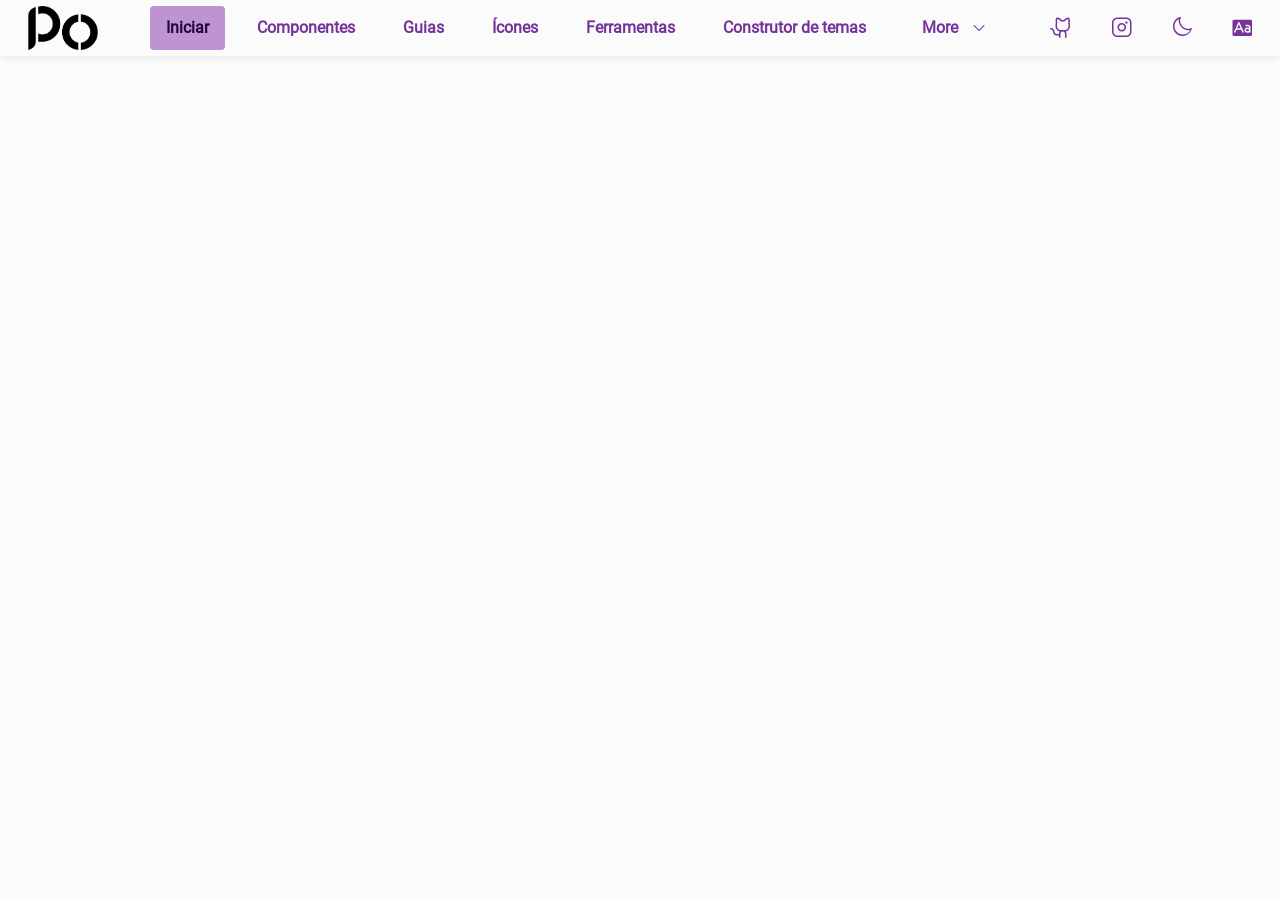
<file: index.html>
<!doctype html>
<html lang="en" data-beasties-container>
  <head>
    <meta charset="utf-8">
    <title>PO UI</title>
    <base href="https://anabye.github.io/scroll-portal/">

    <meta name="viewport" content="width=device-width, initial-scale=1">
    <link rel="icon" type="image/x-icon" href="favicon.ico">
    <link rel="stylesheet" href="https://use.fontawesome.com/releases/v5.3.1/css/all.css" integrity="sha384-mzrmE5qonljUremFsqc01SB46JvROS7bZs3IO2EmfFsd15uHvIt+Y8vEf7N7fWAU" crossorigin="anonymous">

    <!-- Global site tag (gtag.js) - Google Analytics -->
    <script async src="https://www.googletagmanager.com/gtag/js?id=UA-163592264-1"></script>
    <script>
      window.dataLayer = window.dataLayer || [];
      function gtag() {
        dataLayer.push(arguments);
      }
      gtag('js', new Date());

      gtag('config', 'UA-163592264-1');
    </script>

    <!-- HOTJAR -->

    <!-- CSS SPLASH -->
    <style type="text/css">
      body {
        font-family: Arial, Helvetica, sans-serif;
      }
      .home-loading {
        width: 100%;
        height: 100%;
        background-color: #2c3739;
        color: white;
      }
      .home-loading > div {
        text-align: center;
        position: absolute;
        top: 50%;
        left: 50%;
        -webkit-transform: translate(-50%, -50%);
        transform: translate(-50%, -50%);
      }
      .loading .ellipsis-loader {
        -webkit-animation: 1.7s infinite ellipsis-loader;
        animation: 1.7s infinite ellipsis-loader;
        display: inline-block;
        height: 8px;
        overflow: hidden;
        position: relative;
        width: 300px;
      }
      .loading .ellipsis-loader--lighter .ellipsis-loader__dot {
        background: #fff;
      }
      .loading .ellipsis-loader__dot {
        -webkit-animation: 1.7s infinite ellipsis-loader__dot;
        animation: 1.7s infinite ellipsis-loader__dot;
        background: #4a4a4a;
        border-radius: 50%;
        float: left;
        height: 8px;
        position: absolute;
        width: 8px;
      }
      .loading .ellipsis-loader__dot:nth-child(1) {
        -webkit-animation-delay: 0.11333s;
        animation-delay: 0.11333s;
        left: -13px;
      }
      .loading .ellipsis-loader__dot:nth-child(2) {
        -webkit-animation-delay: 0.22667s;
        animation-delay: 0.22667s;
        left: -26px;
      }
      .loading .ellipsis-loader__dot:nth-child(3) {
        -webkit-animation-delay: 0.34s;
        animation-delay: 0.34s;
        left: -39px;
      }
      .loading .ellipsis-loader__dot:nth-child(4) {
        -webkit-animation-delay: 0.45333s;
        animation-delay: 0.45333s;
        left: -52px;
      }
      .loading .ellipsis-loader__dot:nth-child(5) {
        -webkit-animation-delay: 0.56667s;
        animation-delay: 0.56667s;
        left: -65px;
      }
      @-webkit-keyframes ellipsis-loader {
        0%,
        25% {
          -webkit-transform: translateX(0);
          transform: translateX(0);
        }
        100% {
          -webkit-transform: translate(25px);
          transform: translate(25px);
        }
      }
      @keyframes ellipsis-loader {
        0%,
        25% {
          -webkit-transform: translateX(0);
          transform: translateX(0);
        }
        100% {
          -webkit-transform: translate(25px);
          transform: translate(25px);
        }
      }
      @-webkit-keyframes ellipsis-loader__dot {
        0% {
          -webkit-animation-timing-function: cubic-bezier(0.23, 1, 0.32, 1);
          animation-timing-function: cubic-bezier(0.23, 1, 0.32, 1);
          -webkit-transform: translateX(0);
          transform: translateX(0);
        }
        55% {
          -webkit-animation-timing-function: cubic-bezier(0.785, 0.135, 0.15, 0.86);
          animation-timing-function: cubic-bezier(0.785, 0.135, 0.15, 0.86);
          opacity: 1;
          -webkit-transform: translateX(165px);
          transform: translateX(165px);
        }
        100%,
        75% {
          -webkit-transform: translateX(390px);
          transform: translateX(390px);
        }
        90% {
          opacity: 0.2;
        }
      }
      @keyframes ellipsis-loader__dot {
        0% {
          -webkit-animation-timing-function: cubic-bezier(0.23, 1, 0.32, 1);
          animation-timing-function: cubic-bezier(0.23, 1, 0.32, 1);
          -webkit-transform: translateX(0);
          transform: translateX(0);
        }
        55% {
          -webkit-animation-timing-function: cubic-bezier(0.785, 0.135, 0.15, 0.86);
          animation-timing-function: cubic-bezier(0.785, 0.135, 0.15, 0.86);
          opacity: 1;
          -webkit-transform: translateX(165px);
          transform: translateX(165px);
        }
        100%,
        75% {
          -webkit-transform: translateX(390px);
          transform: translateX(390px);
        }
        90% {
          opacity: 0.2;
        }
      }
    </style>

    <script src="./assets/js/highlight.min.js"></script>

    <script>
      hljs.initHighlightingOnLoad();
    </script>
  <style>:root{--gridSystemSmMaxWidth:480px;--gridSystemMdMinWidth:481px;--gridSystemMdMaxWidth:960px;--gridSystemLgMinWidth:961px;--gridSystemLgMaxWidth:1366px;--gridSystemXlMinWidth:1367px;--gridSystemPullMaxWidth:480px;--gidSystemOffsetMaxWidth:480px;--border-radius-none:none;--border-radius-sm:2px;--border-radius-md:4px;--border-radius-lg:8px;--border-radius-pill:400px;--border-width-none:none;--border-width-sm:1px;--border-width-md:2px;--border-width-lg:4px;--border-width-xl:8px;--color-feedback-info-lightest:#e3e9f7;--color-feedback-info-lighter:#b0c1e8;--color-feedback-info-light:#7996d7;--color-feedback-info-base:#23489f;--color-feedback-info-dark:#173782;--color-feedback-info-darker:#0f2557;--color-feedback-info-darkest:#081536;--color-feedback-negative-lightest:#f6e6e5;--color-feedback-negative-lighter:#e3aeab;--color-feedback-negative-light:#d58581;--color-feedback-negative-base:#be3e37;--color-feedback-negative-dark:#9b2d27;--color-feedback-negative-darker:#72211d;--color-feedback-negative-darkest:#4a1512;--color-feedback-positive-lightest:#def7ed;--color-feedback-positive-lighter:#7ecead;--color-feedback-positive-light:#41b483;--color-feedback-positive-base:#107048;--color-feedback-positive-dark:#0f5236;--color-feedback-positive-darker:#083a25;--color-feedback-positive-darkest:#002415;--color-feedback-warning-lightest:#fcf6e3;--color-feedback-warning-lighter:#f7dd97;--color-feedback-warning-light:#f1cd6a;--color-feedback-warning-base:#efba2a;--color-feedback-warning-dark:#d8a20e;--color-feedback-warning-darker:#705200;--color-feedback-warning-darkest:#473400;--color-caption-categorical-01:#004cff;--color-caption-categorical-02:#c25534;--color-caption-categorical-03:#792cc7;--color-caption-categorical-04:#008768;--color-caption-categorical-05:#d62793;--color-caption-categorical-06:#d44317;--color-caption-categorical-07:#4779a8;--color-caption-categorical-08:#ad6207;--color-caption-categorical-overlay-01:#739cfd;--color-caption-categorical-overlay-02:#f6b5a1;--color-caption-categorical-overlay-03:#c6a8e6;--color-caption-categorical-overlay-04:#69cab8;--color-caption-categorical-overlay-05:#f3afd9;--color-caption-categorical-overlay-06:#fca58b;--color-caption-categorical-overlay-07:#99bfe3;--color-caption-categorical-overlay-08:#e8b16e;--shadow-none:0 0 0 var(--color-neutral-light-00);--shadow-sm:0 1px 4px 0 color-mix(in srgb,var(--color-neutral-dark-95) 10%,rgba(0,0,0,0)),0 0 3px 0 color-mix(in srgb,var(--color-neutral-dark-95) 10%,rgba(0,0,0,0));--shadow-md:0 4px 8px 0 color-mix(in srgb,var(--color-neutral-dark-95) 10%,rgba(0,0,0,0)),0 0 3px 0 color-mix(in srgb,var(--color-neutral-dark-95) 10%,rgba(0,0,0,0));--shadow-lg:0 6px 12px 0 color-mix(in srgb,var(--color-neutral-dark-95) 10%,rgba(0,0,0,0)),0 0 3px 0 color-mix(in srgb,var(--color-neutral-dark-95) 10%,rgba(0,0,0,0));--shadow-xl:0 16px 24px 0 color-mix(in srgb,var(--color-neutral-dark-95) 10%,rgba(0,0,0,0)),0 0 3px 0 color-mix(in srgb,var(--color-neutral-dark-95) 10%,rgba(0,0,0,0));--spacing-xs:.5rem;--spacing-sm:1rem;--spacing-md:1.5rem;--spacing-lg:2rem;--spacing-xl:2.5rem;--spacing-2xl:3rem;--spacing-3xl:3.5rem;--spacing-4xl:4rem;--spacing-squish-2xs:2px 4px;--spacing-squish-xs:4px 8px;--spacing-squish-sm:6px 12px;--spacing-squish-md:8px 16px;--spacing-squish-lg:12px 24px;--spacing-squish-xl:16px 24px;--spacing-squish-2xl:24px 40px;--spacing-squish-3xl:32px 48px;--letter-spacing-1:.015em;--letter-spacing-2:.025em;--letter-spacing-3:.05em;--letter-spacing-4:.075em;--letter-spacing-5:.1em;--letter-spacing-auto:auto;--letter-spacing-neg-1:-.015em;--letter-spacing-neg-2:-.025em;--letter-spacing-neg-3:-.05em;--letter-spacing-neg-4:-.075em;--letter-spacing-neg-5:-.1em;--line-height-auto:auto;--line-height-none:100%;--line-height-3xs:110%;--line-height-2xs:120%;--line-height-xs:130%;--line-height-sm:140%;--line-height-md:150%;--line-height-lg:160%;--line-height-xl:170%;--line-height-2xl:180%;--line-height-3xl:190%;--line-height-4xl:200%;--focus-aaa:4px;--focus-aa:2px;--font-size-xs:.75rem;--font-size-sm:.875rem;--font-size-default:1rem;--font-size-md:1.25rem;--font-size-lg:1.5rem;--font-size-xl:2rem;--font-size-2xl:2.5rem;--font-size-3xl:3rem;--font-weight-normal:400;--font-weight-semibold:600;--font-weight-bold:700;--duration-extra-fast:70ms;--duration-fast:.11s;--duration-normal:.15s;--duration-moderate:.24s;--duration-slow:.4s;--duration-extra-slow:.7s;--target-size-aaa:2.75rem;--target-size-aa:2rem;--timing-standart:Cubic-Bezier(.35,0,.1,1);--timing-entering:Cubic-Bezier(.3,0,1,.8);--timing-exiting:Cubic-Bezier(.1,0,0,1);--timing-continuous:Cubic-Bezier(0,0,0,0);--motion-effect-fadein:opacity 0 1,transition-property all,transition-duration var(--duration-fast),transition-timing-function var(--timing-standard);--motion-effect-fadeout:opacity 1 0,transition-property all,transition-duration var(--duration-fast),transition-timing-function var(--timing-standard);--motion-effect-slide:transform translateX(1em),transition-property all,transition-duration var(--duration-normal),transition-timing-function var(--timing-standard);--motion-effect-slide-fade:opacity 0 1,transform translateX(1em),transition-property all,transition-duration var(--duration-fast),transition-timing-function var(--timing-standard);--motion-effect-scale:transform-origin center center,transform scale(.5),transition-property all,transition-duration var(--duration-fast),transition-timing-function var(--timing-standard);--motion-effect-scale-fade:transform-origin start end,transform-origin start end,transition-property all,transition-duration var(--duration-fast),transition-timing-function var(--timing-standard);--motion-effect-scale-fade:transform-origin start end,transform scale(.5,1),transition-property all,transition-duration var(--duration-fast),transition-timing-function var(--timing-standard);--motion-effect-fill:background-size 100% 100%,transition-property all,transition-duration var(--duration-fast),transition-timing-function var(--timing-standard);--motion-effect-color:transition-property all,transition-duration var(--duration-fast),transition-timing-function var(--timing-standard);--motion-effect-expand:opacity 0 1,transform-origin top center,transform scale(.5,1),transition-property all,transition-duration var(--duration-fast),transition-timing-function var(--timing-standard)}:root{--color-wrapper-menu-panel-color-background:var(--color-neutral-light-00);--color-overlay-background-color-overlay:var(--color-secondary-dark-60-alpha-70);--color-hr-border-top:var(--color-neutral-light-10);--outline-width:var(--border-width-lg);--outline-width-focus-visible:var(--border-width-lg)}:root{--color-brand-01-lightest:#f2eaf6;--color-brand-01-lighter:#d9c2e5;--color-brand-01-light:#bd94d1;--color-brand-01-base:#753399;--color-brand-01-dark:#5b1c7d;--color-brand-01-darker:#400e58;--color-brand-01-darkest:#260538;--color-brand-02-base:#b92f72;--color-brand-03-base:#ffd464;--color-neutral-dark-70:#4a5c60;--color-neutral-dark-80:#2c3739;--color-neutral-dark-90:#1d2426;--color-neutral-dark-95:#0b0e0e;--color-neutral-light-10:#eceeee;--color-neutral-light-20:#dadedf;--color-neutral-light-30:#b6bdbf;--color-neutral-light-00:#fff;--color-neutral-light-05:#fbfbfb;--color-neutral-mid-40:#9da7a9;--color-neutral-mid-60:#6e7c7f}:root{--color-action-default:var(--color-brand-01-base);--color-action-hover:var(--color-brand-01-dark);--color-action-pressed:var(--color-brand-01-darker);--color-action-disabled:var(--color-neutral-light-30);--color-action-focus:var(--color-brand-01-darkest);--font-size-default-normal:14px;--font-family-default-bold:var(--font-family-bold)}:root{--categorical-01:var(--color-caption-categorical-01);--categorical-02:var(--color-caption-categorical-02);--categorical-03:var(--color-caption-categorical-03);--categorical-04:var(--color-caption-categorical-04);--categorical-05:var(--color-caption-categorical-05);--categorical-06:var(--color-caption-categorical-06);--categorical-07:var(--color-caption-categorical-07);--categorical-08:var(--color-caption-categorical-08);--categorical-overlay-01:var(--color-caption-categorical-overlay-01);--categorical-overlay-02:var(--color-caption-categorical-overlay-02);--categorical-overlay-03:var(--color-caption-categorical-overlay-03);--categorical-overlay-04:var(--color-caption-categorical-overlay-04);--categorical-overlay-05:var(--color-caption-categorical-overlay-05);--categorical-overlay-06:var(--color-caption-categorical-overlay-06);--categorical-overlay-07:var(--color-caption-categorical-overlay-07);--categorical-overlay-08:var(--color-caption-categorical-overlay-08)}:root{--color-primary-light-95:#fcf6f9;--color-primary-light-80:#f5dbe8;--color-primary-alpha-50:rgba(201,53,125,.5);--color-primary-dark-20:#9d2c67;--color-primary-dark-40:#8b255a;--color-secondary-dark-60-alpha-70:rgba(59,28,74,.7);--color-secondary-dark-60:#3b1c4a;--color-tertiary-light-90:#fffaef;--color-tertiary-dark-5:#f4d069;--color-tertiary-dark-40:#d2b25a;--color-tertiary-dark-60:#ac9249;--color-white-alpha-30:hsla(0,0%,100%,.3);--color-neutral-alpha-45:rgba(74,92,96,.45);--color-black-alpha-10:rgba(0,0,0,.1);--color-black-alpha-15:rgba(0,0,0,.15);--color-black-alpha-30:rgba(0,0,0,.3);--color-black:#000;--color-success-default:#00b28e;--color-warning-default:#ea9b3e;--color-danger-dark-20:#9e3933;--color-transparent:rgba(0,0,0,0);--color-01:#0c9abe;--color-02:#2c85c8;--color-03:#2c43c8;--color-04:#5843c8;--color-05:#ab43c8;--color-06:#ab4391;--color-07:#c64840;--color-08:#ea9b3e;--color-09:#abc249;--color-10:#56b96b;--color-11:#00b28e;--color-12:#06a6a5;--font-family-theme:Roboto;--font-family-theme-bold:Roboto-Bold;--font-family-theme-extra-light:Roboto-Condensed-Light;--font-family-heading:Roboto;--font-family-code:Monospace;--font-weight-extra-light:200;--text-transform-normal:normal;--text-transform-uppercase:uppercase}@font-face{font-family:Roboto;src:url("./media/Roboto-Regular-7OAIQAAR.ttf");font-weight:400;font-style:normal}@font-face{font-family:Roboto-Condensed-Light;src:url("./media/Roboto-Light-7XKLB75K.ttf");font-weight:300;font-style:normal;font-stretch:condensed}@font-face{font-family:Roboto-Bold;src:url("./media/Roboto-Bold-LEYRQPLJ.ttf");font-weight:700;font-style:normal}:root{--color-track:var(--color-neutral-light-10);--color-thumb:var(--color-neutral-light-30)}:root{--color-avatar-background-color-avatar:var(--color-neutral-dark-70)}:root{--color-badge-color:var(--color-neutral-light-00)}:root{--color-calendar-background-color:var(--color-neutral-light-00);--color-calendar-arrow:var(--color-brand-02-base);--color-calendar-title:var(--color-brand-02-base);--color-calender-color-content-label:var(--color-neutral-mid-40);--color-calendar-background-color-box-background-normal:var(--color-transparent);--color-calendar-background-color-box-background-hover:var(--color-neutral-light-20);--color-calendar-background-color-box-background-disabled:var(--color-neutral-light-30);--color-calendar-background-color-box-background-active:var(--color-brand-03-base);--color-calendar-background-color-mobile-overlay:var(--color-secondary-dark-60-alpha-70);--color-calendar-text-box-background-active:var(--color-neutral-dark-90);--color-calendar-background-color-box-background-selected:var(--color-brand-03-base);--color-calendar-background-color-box-background-range:var(--color-primary-light-80);--color-calendar-background-color-box-background-today-hover:var(--color-neutral-light-20);--color-calendar-background-color-border-today:var(--color-brand-02-base);--color-calendar-color-box-foreground:var(--color-neutral-dark-70);--color-calendar-color-box-foreground-selected:var(--color-neutral-dark-90);--color-calendar-color-box-foreground-pressed:var(--color-neutral-dark-90);--color-calendar-color-box-foreground-range:var(--color-brand-02-base);--color-calendar-color-box-foreground-today:var(--color-brand-02-base);--color-calendar-color-box-foreground-disabled:var(--color-neutral-light-20);--color-chart-background-color:var(--color-neutral-light-00);--color-chart-axis-stroke:var(--color-neutral-light-20);--color-chart-legend-text:var(--color-neutral-dark-70);--color-chart-axis-label-text:var(--color-neutral-dark-90)}:root{--color-checkbox-group-border-input-invalid:var(--color-feedback-negative-base)}:root{--color-datepicker-range-background-color-disabled:var(--color-neutral-light-20);--color-datepicker-range-border-text:var(--color-neutral-light-30);--color-datepicker-range-border-text-error:var(--color-feedback-negative-base);--color-datepicker-range-color-disabled:var(--color-neutral-light-30);--color-datepicker-range-color-focused:var(--color-action-default);--color-datepicker-range-color-text-error:var(--color-feedback-negative-base)}:root{--color-disclaimer-group-background-color:var(--color-neutral-light-00);--color-disclaimer-group-border-color:var(--color-neutral-light-10);--color-disclaimer-group-font-title:var(--color-neutral-dark-70)}:root{--color-gauge-base-color:var(--color-neutral-light-20);--color-gauge-description-text-color:var(--color-neutral-dark-70);--color-info-color-text-label:var(--color-neutral-dark-90);--color-info-color-text-value:var(--color-neutral-dark-90);--color-info-color-link:var(--color-brand-02-base);--color-info-color-link-hover:var(--color-primary-dark-20);--color-info-color-link-pressed:var(--color-primary-dark-40)}:root{--color-list-view-background-color:var(--color-neutral-light-00);--color-list-view-border:var(--color-neutral-light-10);--color-list-view-color-primary:var(--color-brand-02-base);--color-list-view-color-primary-hover:var(--color-primary-dark-20);--color-list-view-color-select-all-label:var(--color-neutral-dark-70)}:root{--color-loading-icon-color-neutral:var(--color-neutral-light-20);--color-lookup-advanced-search-link-color-text:var(--color-brand-02-base)}:root{--color-menu-panel-background-color-item-hover:var(--color-black-alpha-15);--color-menu-panel-background-color-item-selected:var(--color-neutral-light-20);--color-menu-panel-background-color-menu:var(--color-neutral-light-00);--color-menu-panel-border-top-logo:var(--color-neutral-light-20);--color-menu-panel-color-menu-item-text:var(--color-brand-02-base);--color-menu-panel-color-menu-item-selected:var(--color-neutral-dark-90)}:root{--color-modal-password-recovery-link-color:var(--color-brand-02-base);--color-modal-password-recovery-link-color-hover:var(--color-primary-dark-20);--color-modal-password-recovery-text-color:var(--color-neutral-dark-70)}:root{--color-navbar-color:var(--color-neutral-light-00);--color-navbar-action-color-content:var(--color-brand-02-base);--color-navbar-action-popup-color-content:var(--color-navbar-action-color-content);--color-navbar-item-color:var(--color-brand-02-base);--color-navbar-item-color-selected:var(--color-neutral-dark-70);--color-navbar-item-color-shadow-selected:var(--color-feedback-negative-light);--color-navbar-item-navigation-color-icon:var(--color-brand-02-base);--color-navbar-item-navigation-color-icon-disabled:var(--color-neutral-light-20)}:root{--color-page-background-color-page:var(--color-neutral-light-00);--color-page-background-select-item-border-color:var(--color-neutral-light-10);--color-page-blocked-user-link-color:var(--color-brand-02-base);--color-page-blocked-user-link-color-hover:var(--color-primary-dark-20);--color-page-blocked-user-text-color:var(--color-neutral-dark-70);--color-page--blocked-user-background-color:var(--color-neutral-light-05);--color-page-change-password-background-color-buttons:var(--color-neutral-light-05);--color-page-change-password-background-color-container:var(--color-neutral-light-00);--color-page-change-password-background-color-secondary-logo:var(--color-neutral-light-05);--color-page-change-password-color-link:var(--color-brand-02-base);--color-page-change-password-color-text:var(--color-neutral-dark-70);--color-page-change-password-color-required:var(--color-neutral-dark-70);--color-page-change-password-color-required-ok:var(--color-success-default);--color-page-change-password-color-required-minus:var(--color-black-alpha-30);--color-page-change-password-color-required-text:var(--color-secondary-dark-60-alpha-70);--color-page-content-background-color-scrollbar:var(--color-thumb);--color-page-list-color-link-text:var(--color-brand-02-base);--color-page-login-header-product-name-color:var(--color-neutral-dark-70);--color-page-login-header-welcome-color:var(--color-action-default);--color-page-login-background-color:var(--color-neutral-light-05);--color-page-login-background-highlight-image:var(--color-neutral-light-10);--color-page-login-highlight-text-color:var(--color-neutral-light-00);--color-page-login-link-color:var(--color-brand-02-base);--color-page-login-link-hover-color:var(--color-primary-dark-20);--color-page-login-popover-color-attempts:var(--color-brand-02-base);--color-page-login-popover-color-title:var(--color-brand-03-base);--color-page-login-support-background-color:var(--color-neutral-light-00);--color-page-login-support-color:var(--color-brand-02-base)}:root{--transition-duration:var(--duration-extra-fast);--transition-timing:var(--duration-extra-slow) var(--timing-standart)}:root{--color-page-slide-close-button-color:var(--color-brand-02-base);--color-page-slide-body-text-color:var(--color-neutral-dark-90);--color-popover-background-color:var(--color-neutral-light-00);--color-popover-background-color-arrow:var(--color-neutral-light-00);--color-popover-background-color-scrollbar:var(--color-thumb);--color-popover-color-text-title:var(--color-neutral-dark-70)}:root{--color-rich-text-background-color-scrollbar:var(--color-thumb);--color-rich-text-body-background-color:var(--color-neutral-light-05);--color-rich-text-body-border-error:var(--color-feedback-negative-base);--color-rich-text-body-text-error:var(--color-feedback-negative-base);--color-rich-text-body-text-link:var(--color-brand-02-base);--color-rich-text-body-text-link-hover:var(--color-primary-dark-20);--color-rich-text-body-text-selected-color:var(--color-primary-light-80);--color-rich-text-placeholder-color:var(--color-neutral-mid-40);--color-rich-text-toolbar-background-color:var(--color-transparent)}:root{--color-slide-background-color-active-circle:var(--color-brand-02-base);--color-slide-background-color-arrow-circle:var(--color-neutral-light-00);--color-slide-background-color-circle:var(--color-neutral-light-20);--color-slide-background-color-scrollbar:var(--color-thumb);--color-slide-border-arrow:var(--color-brand-02-base);--color-slide-box-shadow-arrow-circle:var(--color-black-alpha-15);--color-slide-box-shadow-wrapper:var(--color-black-alpha-30)}:root{--color-stepper-bar:var(--color-line-done);--color-stepper-bar-disabled:var(--color-next);--color-stepper-circle-active:var(--background-current);--color-stepper-circle-default:var(--color-icon-done);--color-stepper-circle-disabled:var(--color-next)}:root{--color-table-color-link-disabled:var(--color-neutral-light-20)}:root{--color-table-column-manager-body-color-background-scrollbar:var(--color-track);--color-table-column-manager-border-color:var(--color-neutral-light-10);--color-table-column-manager-close-button-color:var(--color-brand-02-base);--color-table-column-manager-header-title:var(--color-neutral-dark-90);--color-table-column-manager-outline-color-focus:var(--color-action-default)}:root{--color-tag-background-color-white:var(--color-neutral-light-00);--color-tag-inverse-border-color-01:var(--color-01);--color-tag-inverse-border-color-02:var(--color-02);--color-tag-inverse-border-color-03:var(--color-03);--color-tag-inverse-border-color-04:var(--color-04);--color-tag-inverse-border-color-05:var(--color-05);--color-tag-inverse-border-color-06:var(--color-06);--color-tag-inverse-border-color-07:var(--color-07);--color-tag-inverse-border-color-08:var(--color-08);--color-tag-inverse-border-color-09:var(--color-09);--color-tag-inverse-border-color-10:var(--color-10);--color-tag-inverse-border-color-11:var(--color-11);--color-tag-inverse-border-color-12:var(--color-12)}:root{--color-toolbar-background-color-badge:var(--color-feedback-negative-base);--color-toolbar-background-color-toolbar:var(--color-neutral-light-00);--color-toolbar-border-color-separator:var(--color-neutral-light-10);--color-toolbar-color-badge-text:var(--color-neutral-light-00);--color-toolbar-color-default:var(--color-brand-02-base);--color-toolbar-color-title:var(--color-action-default)}:root{--color-tree-view-item-border-bottom-color:var(--color-neutral-light-10);--color-tree-view-item-header-button-color:var(--color-brand-02-base);--color-tree-view-item-header-button-focus:var(--color-action-default);--color-tree-view-item-header-label-text-color:var(--color-neutral-dark-70);--color-upload-color-text-filename-loading:var(--color-neutral-dark-90);--color-upload-background-color-disabled:var(--color-neutral-light-00);--color-upload-border-disabled:var(--color-neutral-light-30);--color-upload-color-disabled:var(--color-neutral-light-30);--color-upload-background-color-hover:var(--color-neutral-light-00);--color-upload-border-hover:var(--color-primary-dark-20);--color-upload-color-hover:var(--color-primary-dark-20);--color-upload-background-color-pressed:var(--color-neutral-light-00);--color-upload-border-pressed:var(--color-primary-dark-40);--color-upload-color-pressed:var(--color-primary-dark-40);--color-upload-color-progress:var(--color-brand-03-base);--color-upload-color-text-load:var(--color-neutral-light-00);--color-upload-background-color-success:var(--color-success-default);--color-upload-background-color-load-progress:var(--color-brand-03-base);--color-upload-background-color-error:var(--color-feedback-negative-base);--color-upload-color-text-load-waiting:var(--color-neutral-dark-70);--color-upload-background-color-progress:var(--color-tertiary-light-90);--color-upload-drag-drop-overlay-icon:var(--color-primary-alpha-50);--color-upload-drag-drop-overlay-text:var(--color-brand-02-base);--color-upload-drag-drop-area-overlay-background-color:var(--color-neutral-light-00);--color-upload-drag-drop-area-icon:var(--color-neutral-light-20);--color-upload-drag-drop-area-label-text:var(--color-neutral-dark-70);--color-upload-drag-drop-area-select-files-text:var(--color-brand-02-base);--color-upload-drag-drop-area-border:var(--color-neutral-light-30);--color-upload-drag-drop-area-border-primary:var(--color-brand-02-base);--color-upload-drag-drop-area-border-error:var(--color-feedback-negative-base);--color-upload-drag-drop-area-background-color-disabled:var(--color-neutral-light-10);--color-upload-drag-drop-area-color-disabled:var(--color-neutral-light-30);--color-upload-file-restrictions-color-text:var(--color-neutral-dark-70)}:root{--color-widget-color-action-active:var(--color-primary-dark-20);--color-widget-color-action-hover:var(--color-primary-dark-20);--color-widget-color-action:var(--color-brand-02-base);--color-widget-color-default:var(--font-color);--color-widget-color-title-action:var(--font-color);--color-widget-color-widget-primary:var(--color-neutral-dark-90);--color-widget-primary-background-color:var(--color-brand-03-base);--border-widget-border-no-shadow:solid var(--border-width) var(--color-neutral-light-10);--color-widget-border-color-footer:var(--color-neutral-light-10);--color-widget-border-color-footer-primary:var(--color-white-alpha-30);--color-widget-background-color-disabled:var(--color-neutral-light-05);--color-widget-background-color-scroll-disabled:var(--color-thumb);--color-widget-color-disabled:var(--color-neutral-mid-40)}*,:after,:before{margin:0;padding:0;-webkit-box-sizing:border-box;box-sizing:border-box}body,html{width:100%;height:100%}body{font-family:var(--font-family);color:var(--color-neutral-dark-90);font-size:var(--font-size-default);line-height:var(--line-height-md);text-align:left}body{font-weight:var(--font-weight-normal);letter-spacing:var(--letter-spacing-auto)}h4{font-family:var(--font-family-heading);color:var(--color-neutral-dark-90);font-weight:var(--font-weight-bold);text-align:left}h4{line-height:var(--line-height-md);letter-spacing:var(--letter-spacing-auto)}h4{font-size:var(--font-size-default)}:root{--arrow-position-final:calc(100% - 12px) ;--arrow-position-initial:12px;--arrow-offset:4px;--arrow-size:8px}:root{--collapsed-menu-width:56px;--menu-width:290px}:root{--font-family:var(--font-family-theme);--font-family-bold:var(--font-family-theme-bold);--font-family-extra-light:var(--font-family-theme-extra-light)}:root{--media-small-max:480px;--media-medium-min:481px;--media-medium-max:960px;--media-large-min:961px;--media-large-max:1366px;--media-x-large-min:1367px;--media-padding-small:1599px;--media-padding-large:1600px}@supports (-moz-appearance:none){*{scrollbar-color:var(--color-thumb) var(--color-track)}}:root{--shadow-modal:0 4px 16px 0 var(--color-black-alpha-30);--shadow-button:0 4px 8px 0 var(--color-black-alpha-15);--shadow-header:0 1px 2px 0 var(--color-black-alpha-30);--shadow-card:0 1px 4px 0 var(--color-black-alpha-30);--shadow-container:0 1px 4px 0 var(--color-black-alpha-30);--shadow-feedback:0 -4px 8px 0 var(--color-black-alpha-15);--shadow-tooltip:0 4px 8px 0 var(--color-black-alpha-15);--shadow-popover:0 0 4px 0 var(--color-black-alpha-30);--shadow-popover-arrow:-1px -1px 1px 0 var(--color-black-alpha-10);--shadow-popup:0 1px 4px 0 var(--color-black-alpha-30);--shadow-popup-arrow:-1px -1px 1px 0 var(--color-black-alpha-10);--shadow-avatar:inset 0 1px 8px 0 var(--color-black-alpha-10);--shadow-input:inset 0 1px 8px 0 var(--color-black-alpha-10)}:root{--shadow-avatar-box-shadow-avatar:var(--shadow-input)}:root{--shadow-breadcrumb-box-shadow-dropdown:var(--shadow-card)}:root{--shadow-button-group-box-shadow:var(--shadow-button)}:root{--shadow-calendar-box-shadow:var(--shadow-card);--po-calendar-width:288px;--po-calendar-height:320px;--po-calendar-range-height:288px}:root{--border-container-border-no-shadow:solid 1px var(--color-container-color-shadow);--shadow-container-box-shadow:var(--shadow-container)}:root{--shadow-checkbox-group-box-shadow-input:var(--shadow-input)}:root{--advanced-search-link-width:80px}:root{--border-rich-text-body-border:1px solid var(--color-neutral-dark-70);--shadow-rich-text-body-box-shadow:inset 0 1px 8px 0 var(--color-black-alpha-10);--rich-text-body-max-height:262px;--rich-text-body-min-width:160px;--rich-text-body-min-height:94px}:root{--rich-text-toolbar-min-height:64px;--rich-text-toolbar-min-width:var(--rich-text-body-min-width);--border-rich-text-toolbar-border:var(--border-rich-text-body-border)}:root{--color-grid-cell-action-content-text-color:var(--color-neutral-light-10);--color-grid-cell-action-content-text-color-focusable:var(--color-brand-02-base)}:root{--color-grid-cell-content-input-border-color:var(--color-neutral-light-10);--color-grid-cell-content-border-color-focusable:var(--color-brand-02-base);--color-grid-cell-content-color:var(--color-brand-02-base);--color-grid-cell-content-required-color:var(--color-07)}:root{--color-grid-head-content-border-bottom-color:var(--color-primary-light-80);--color-grid-head-content-border-right-color:var(--color-neutral-light-10);--color-grid-head-content-color:var(--color-brand-02-base)}:root{--color-grid-cell-action-border-color:var(--color-primary-light-80);--color-grid-cell-action-color:var(--color-03);--color-grid-cell-freeze-color:var(--color-primary-light-80);--color-grid-footer-wrapper-border-color:var(--color-neutral-light-10);--color-grid-wrapper-border-color:var(--color-neutral-light-10)}:root{--list-view-main-header-height:44px;--list-view-main-header-height--aa:32px}@-webkit-keyframes dot-fade-in-1{0%{opacity:0}25%{opacity:1}50%{opacity:1}to{opacity:1}}@-webkit-keyframes dot-fade-in-2{0%{opacity:0}25%{opacity:0}50%{opacity:1}to{opacity:1}}@-webkit-keyframes dot-fade-in-3{0%{opacity:0}25%{opacity:0}50%{opacity:0}to{opacity:1}}:root{--menu-size:290px}:root{--menu-panel-logo-height:50px;--menu-panel-collapsed-logo-height:64px;--menu-panel-width:56px;--po-menu-panel-logo-spacing:8px}:root{--shadow-navbar-box-shadow:var(--shadow-container);--navbar-height:56px}@-webkit-keyframes menuPositionNormal{0%{top:0}1%{top:56px}to{top:56px}}@media screen and (max-width:1200px){@-webkit-keyframes menuPositionResponsive{0%{top:56px}99%{top:56px}to{top:0}}}:root{--font-navbar-action-font-size-content:24px}:root{--font-navbar-action-popup-font-size-content:var(--font-navbar-action-font-size-content)}:root{--shadow-navbar-item-box-shadow-selected:0 -4px 0 0 var(--color-navbar-item-color-shadow-selected) inset}:root{--font-navbar-item-navigation-font-size-icon:24px}:root{--filter-content-width:232px;--filter-content-width-smaller:224px;--filter-search-width:80px;--filter-search-width-smaller:72px;--filter-container-padding:16px;--filter-container-padding-smaller:8px;--filter-container:calc(var(--filter-content-width) + var(--filter-search-width) + var(--filter-container-padding));--filter-container-smaller:calc(var(--filter-content-width-smaller) + var(--filter-search-width-smaller) + var(--filter-container-padding-smaller));--filter-input-variable-size:calc(100% - var(--filter-search-width));--filter-input-variable-size-smaller:calc(100% - var(--filter-search-width-smaller))}:root{--shadow-page-login-popover-box-shadow:var(--shadow-popover);--shadow-page-login-popover-box-shadow-arrow:var(--shadow-popover-arrow);--shadow-page-login-support:var(--shadow-card)}:root{--popover-border-radius:3px;--shadow-popover-box-shadow:var(--shadow-popover);--shadow-popover-box-shadow-arrow:var(--shadow-popover-arrow)}@-webkit-keyframes progressIndeterminate{0%,to{-webkit-transform:translateX(-100%);transform:translate(-100%)}50%{-webkit-transform:translateX(100%);transform:translate(100%)}0%,to{-webkit-transform:translateX(0);transform:translate(0)}}@media print{body{-webkit-print-color-adjust:exact;print-color-adjust:exact}}:root{--font-toolbar-font-size-notification:24px}:root{--shadow-tooltip-shadow-balloon:var(--shadow-tooltip)}:root{--color-portal-highlight:var(--color-action-default);--color-portal-background-color-highlight:#e6f1f5;--color-portal-titles:var(--color-neutral-dark-70);--font-family-po-ui:Roboto;--font-family-po-ui-light:Roboto-Condensed-Light;--font-family-po-ui-bold:Roboto-Bold}body{background-color:#fafbfb;color:#333}</style><link rel="stylesheet" href="styles-QGYQ4PAT.css" media="print" onload="this.media='all'"><noscript><link rel="stylesheet" href="styles-QGYQ4PAT.css"></noscript></head>
  <body>
    <app-root>
      <div class="home-loading">
        <div class="loading">
          <span>Carregando ...</span>
          <br><br>
          <h4>
            <div class="ellipsis-loader ellipsis-loader--lighter">
              <div class="ellipsis-loader__dot"></div>
              <div class="ellipsis-loader__dot"></div>
              <div class="ellipsis-loader__dot"></div>
              <div class="ellipsis-loader__dot"></div>
              <div class="ellipsis-loader__dot"></div>
            </div>
          </h4>
        </div>
      </div>
    </app-root>

    <div vw class="enabled">
      <div vw-access-button class="active"></div>
      <div vw-plugin-wrapper>
        <div class="vw-plugin-top-wrapper"></div>
      </div>
    </div>

    <script src="https://vlibras.gov.br/app/vlibras-plugin.js"></script>
    <script>
      new window.VLibras.Widget('https://vlibras.gov.br/app');
    </script>
  <link rel="modulepreload" href="chunk-PTMES2NX.js"><link rel="modulepreload" href="chunk-DUP6IC73.js"><link rel="modulepreload" href="chunk-GMLI3N5O.js"><link rel="modulepreload" href="chunk-TT2MSOYL.js"><script src="polyfills-MGXVRCID.js" type="module"></script><script src="main-EEZVPQ43.js" type="module"></script></body>
</html>
</file>
